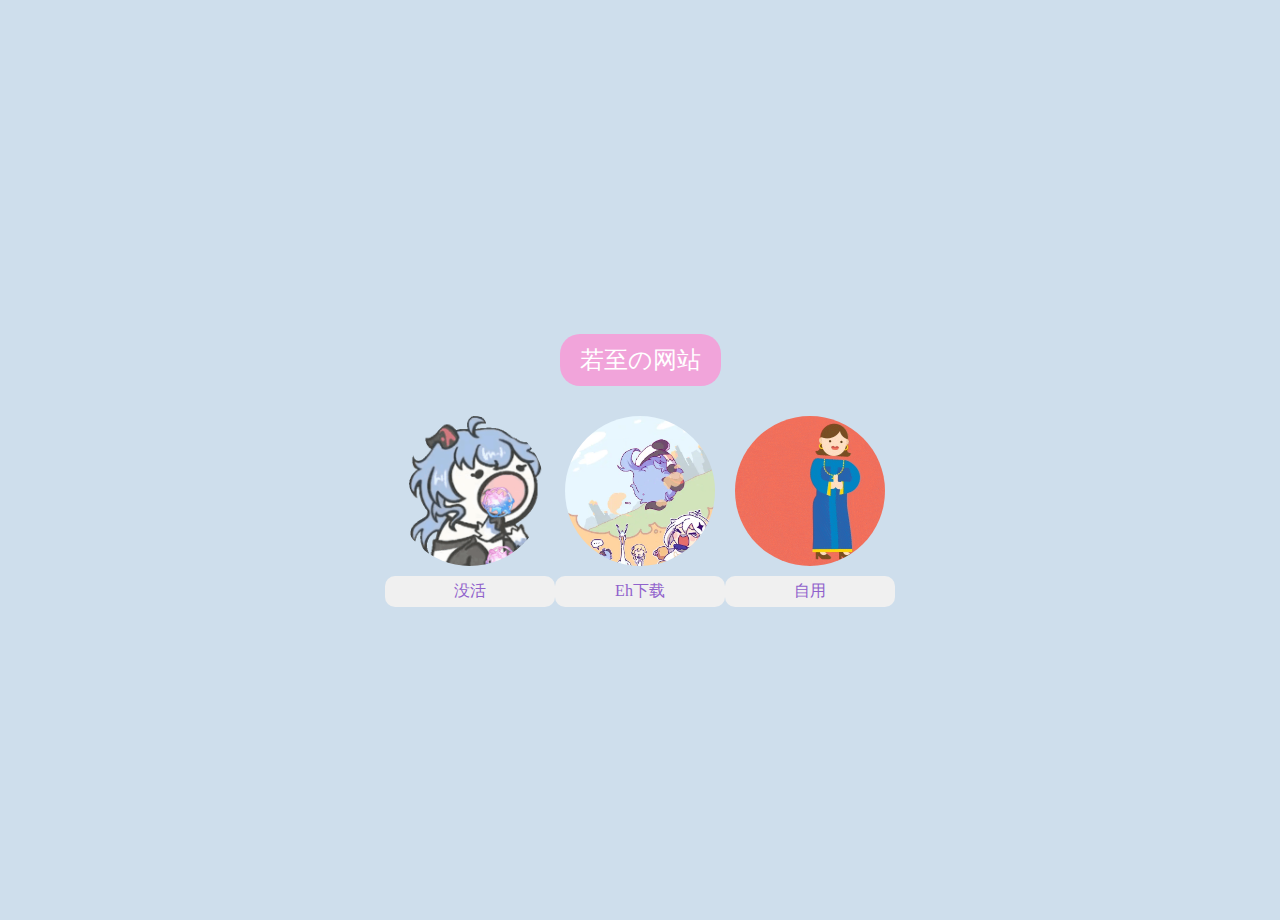
<file: index.html>
<!DOCTYPE html>
<html lang="en">
<head>
    <meta charset="UTF-8">
    <meta name="viewport" content="width=device-width, initial-scale=1.0">
    <title>Dynamic Ganyu Trio</title>
    <style>
        body {
            display: flex;
            justify-content: center;
            align-items: center;
            flex-direction: column; /* 修改为列方向排布 */
            min-height: 100vh;
            background-color: #cedeec;
            margin: 0; /* 移除默认的margin */
            padding-top: 20px; /* 顶部留出空间 */
        }
        header {
            background-color: #f1a4da; /* 标题背景色 */
            color: white; /* 标题文字颜色 */
            padding: 10px 20px;
            border-radius: 20px; /* 圆角效果 */
            margin-bottom: 20px; /* 与下方内容的间距 */
            font-size: 24px; /* 字体大小 */
        }
        .content {
            display: flex;
            justify-content: center;
            align-items: center;
            flex-wrap: wrap; /* 允许内容换行 */
            width: 100%; /* 使内容区域占满宽度 */
            text-align: center; /* 文字居中 */
        }
        .ganyu-animation {
            width: 150px; /* Adjust size to fit the Ganyu images */
            height: 150px;
            background-size: cover;
            border-radius: 50%;
            margin: 10px; /* Adds some spacing */
            cursor: pointer;
        }
        .rotate { /* Only apply rotation to elements with this class */
            animation: rotate 10s linear infinite;
        }
        @keyframes rotate {
            from {
                transform: rotate(0deg);
            }
            to {
                transform: rotate(360deg);
            }
        }
        .caption {
            background-color: #f0f0f0; /* 注释背景色 */
            color: #9062cc; /* 注释文字颜色 */
            padding: 5px 10px;
            border-radius: 10px; /* 圆角效果 */
            margin-top: 10px; /* 与图片的间距 */
        }
    </style>
</head>
<body>
    <header>若至の网站</header>
    <div class="content">
        <div>
            <a href="http://yuanshen.com">
                <div class="ganyu-animation rotate" style="background-image: url('ganyu1.gif');"></div>
            </a>
            <div class="caption">没活</div>
        </div>
        <div>
            <a href="https://github.com/xiaojieonly/Ehviewer_CN_SXJ/releases/download/1.9.7.6/k">
                <div class="ganyu-animation" style="background-image: url('ganyu2.gif');"></div>
            </a>
            <div class="caption">Eh下载</div>
        </div>
        <div>
            <a href="self/1.html">
                <div class="ganyu-animation" style="background-image: url('ganyu3.gif');"></div>
            </a>
            <div class="caption">自用</div>
        </div>
    </div>
    <script>
        // Additional JavaScript for interactivity can be added here
    </script>
</body>
</html>
</file>
